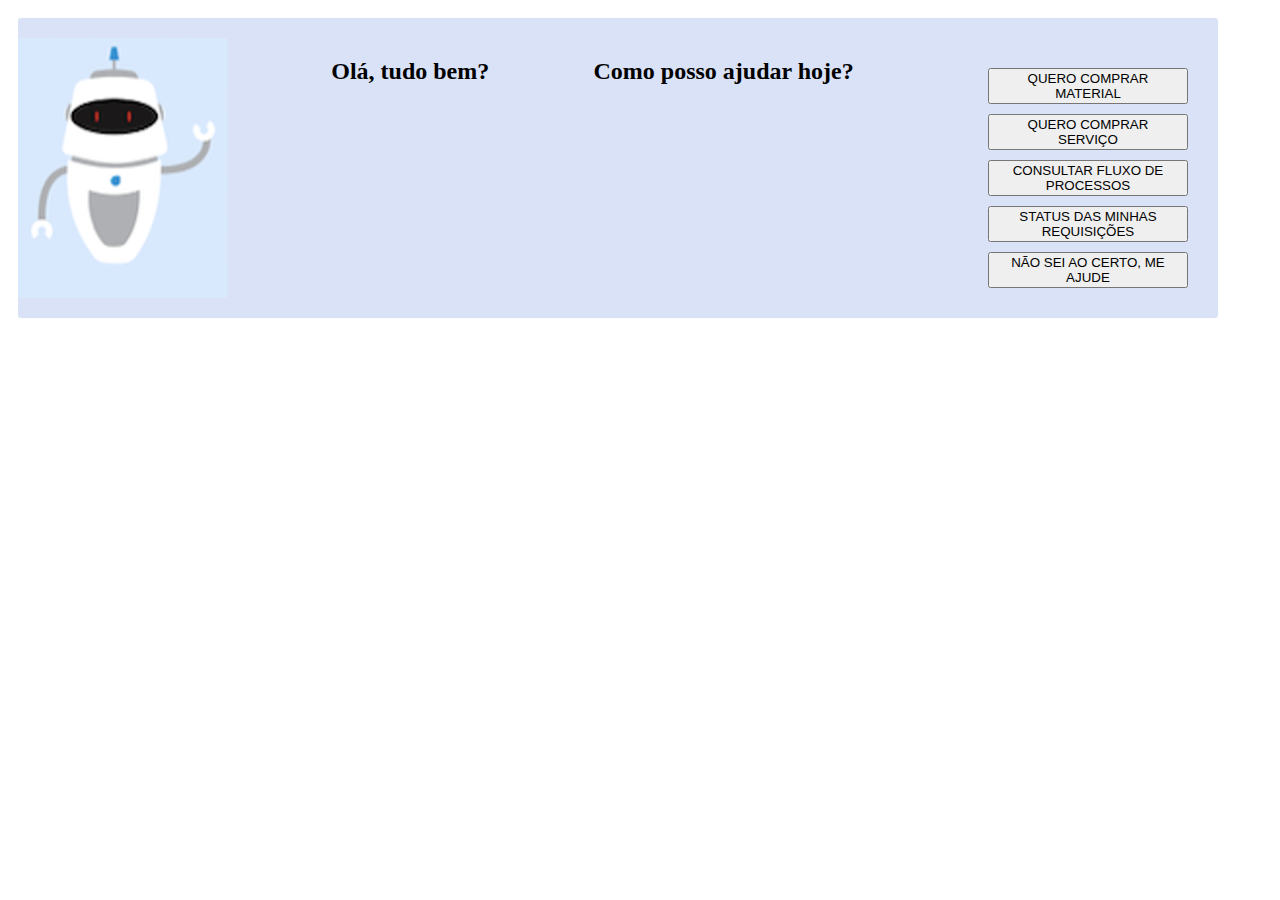
<file: Site2.html>
<html lang="pt-br">
<head>
    <meta charset="UTF-8">
    <meta name="viewport" content="width=device-width, initial-scale=1.0">
    <title>Tela Sap 2</title>
    <link rel="stylesheet" href="Style.css">
</head>
<body>
    <header>
        <div id="Container">
            <div class="Card">
                <img src="assets/robo.png" alt=""Imagem-do-Robô>
                <h2>Olá, tudo bem?</h2>
                <h2>Como posso ajudar hoje?</h2>
                    <div class="Btn">
                        <button>QUERO COMPRAR MATERIAL</button>
                        <button>QUERO COMPRAR SERVIÇO</button>
                        <button>CONSULTAR FLUXO DE PROCESSOS</button>
                        <button>STATUS DAS MINHAS REQUISIÇÕES</button>
                        <button>NÃO SEI AO CERTO, ME AJUDE</button>
                    </div>
                
            </div>
        </div>
    </header>

    <main>

    </main>

    <footer>

    </footer>
</body>
</html>
</file>
<file: Style.css>
header{
    display: flex;
}
#Container{
    background-color: rgb(218, 226, 248);
    display: flex;
    justify-content: space-between;
    align-items: center;
    border-radius: 3px;
    height: 300px;
    width: 1200px;
    margin: 10px;
    margin-top: 10px;
    
}
.Card{
    display: flex;
    justify-content: space-between;
    flex: 1;
}
.Btn{
    height: 200px;
    width: 200px;
    flex-direction: column;
    display: flex;
    margin: 10px;
    padding: 20px;
    gap: 10px;
    cursor: pointer;
}
h2{
    flex-direction: column;
}
#Container_2{
    background-color: rgb(218, 226, 248);
    display: flex;
    justify-content: space-between;
    align-items: center;
    border-radius: 3px;
    height: 300px;
    width: 800px;
    margin: 10px;
    margin-top: 10px;
}

.Card_2{
    display: flex;
}

table {
  width: 100%;
  border-collapse: separate;
  border-spacing: 0 10px;
  width: 100px;
}

thead th {
  text-align: left;
  font-size: 14px;
  color: #6b7a99;
  padding: 10px;
  width: 100px;
}

tbody tr {
  background: white;
  border-radius: 8px;
  width: 100px;
}

tbody td {
  padding: 14px 10px;
  width: 100px;
}

.status {
  padding: 6px 12px;
  border-radius: 20px;
  color: white;
  font-size: 12px;
  font-weight: bold;
}

.processado {
  background-color: #2ecc71;
}

.pendente {
  background-color: #f1c40f;
}

.cancelado {
  background-color: #e74c3c;
}

main{
    display: flex;
}
#Container_3{
    background-color: rgb(218, 226, 248);
    border-radius: 3px;
    height: 300px;
    width: 1110px;
    margin: 10px;
    margin-top: 10px;
    display: flex;
    align-items: center ;
    gap: 10px;
}
.Card_3{
    display: flex;
}
#Container_4{
    background-color: rgb(218, 226, 248);
    border-radius: 3px;
    height: 300px;
    width: 750px;
    margin: 10px;
    margin-top: 10px;
}
.Card_4{
    display: flex;
}
footer{
    display: flex;
}
#Container_5{
    background-color: rgb(218, 226, 248);
    border-radius: 3px;
    height: 270px;
    width: 1110px;
    margin: 10px;
    margin-top: 10px;
}
.Card_5{
    display: flex;
}
#Container_6{
    background-color: rgb(218, 226, 248);
    border-radius: 3px;
    height: 270px;
    width: 750px;
    margin: 10px;
    margin-top: 10px;
}
.Card_6{
    display: flex;
}
.IMGs{
    align-items: center;
    width: 90px;
    height: 90px;
    display: flex;
}
</file>
